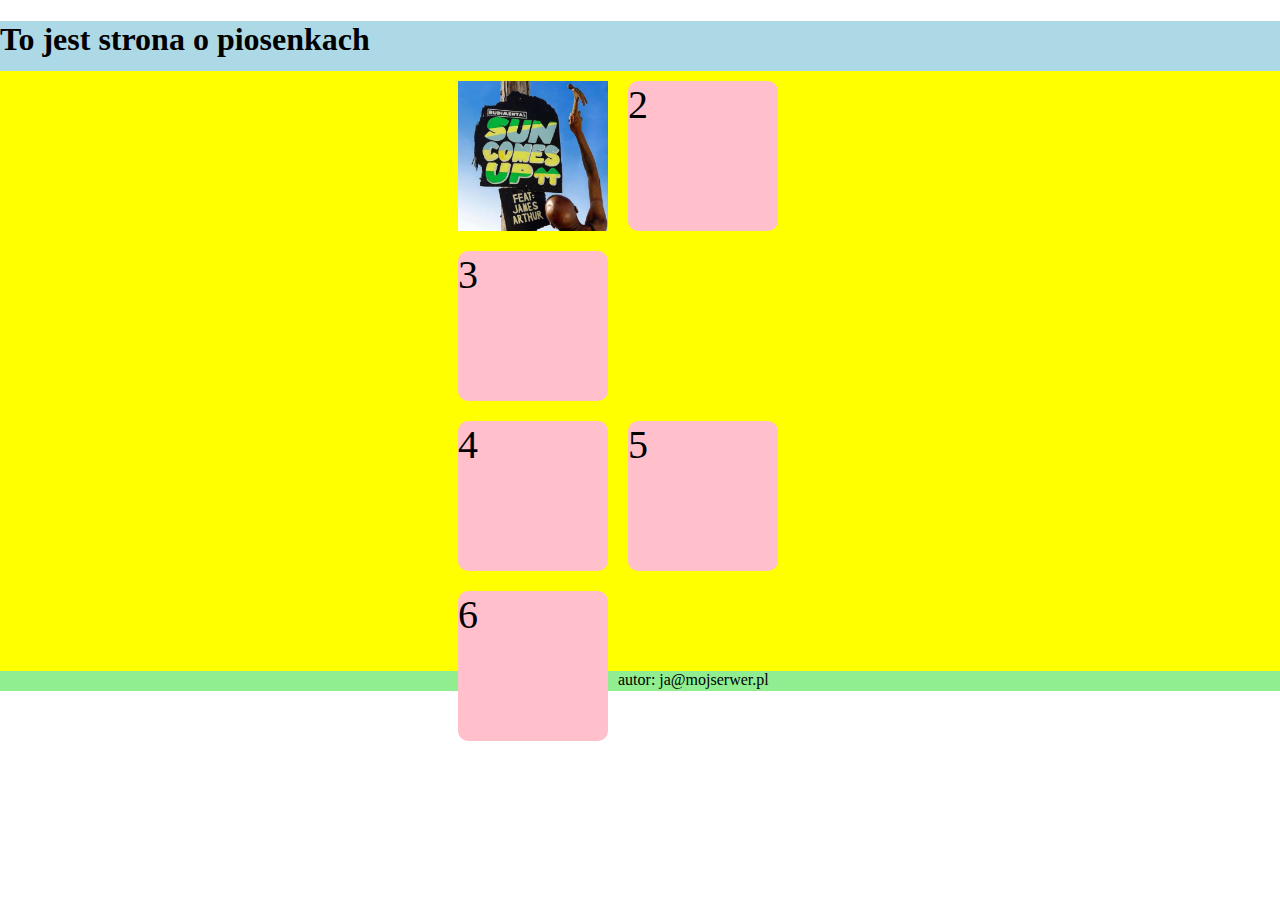
<file: pisoenki/songs/index.html>
<!DOCTYPE html>
<html lang="pl">
	<head>
		<meta charset="UTF-8">
		<link href="style/style.css" type="text/css" rel="stylesheet" />
	</head>
	<body>
		<header>	
			<h1>To jest strona o piosenkach</h1>
		</header>
		
		<article>
			<div class="l-card-container">
				<div class="box">
					<a href="song.html"> <div class="card"><img src="img\1.jpg" width="100%" height="100%" alt=""></div></a>
					<div class="card">2</div>
					<div class="card">3</div>
				</div>
				<div class="box">
					<div class="card">4</div>
					<div class="card">5</div>
					<div class="card">6</div>
				</div>
			</div>
		
	
		</article>
		
		<footer>
		    autor: ja@mojserwer.pl 
		</footer>
    </body>
</html>
</file>
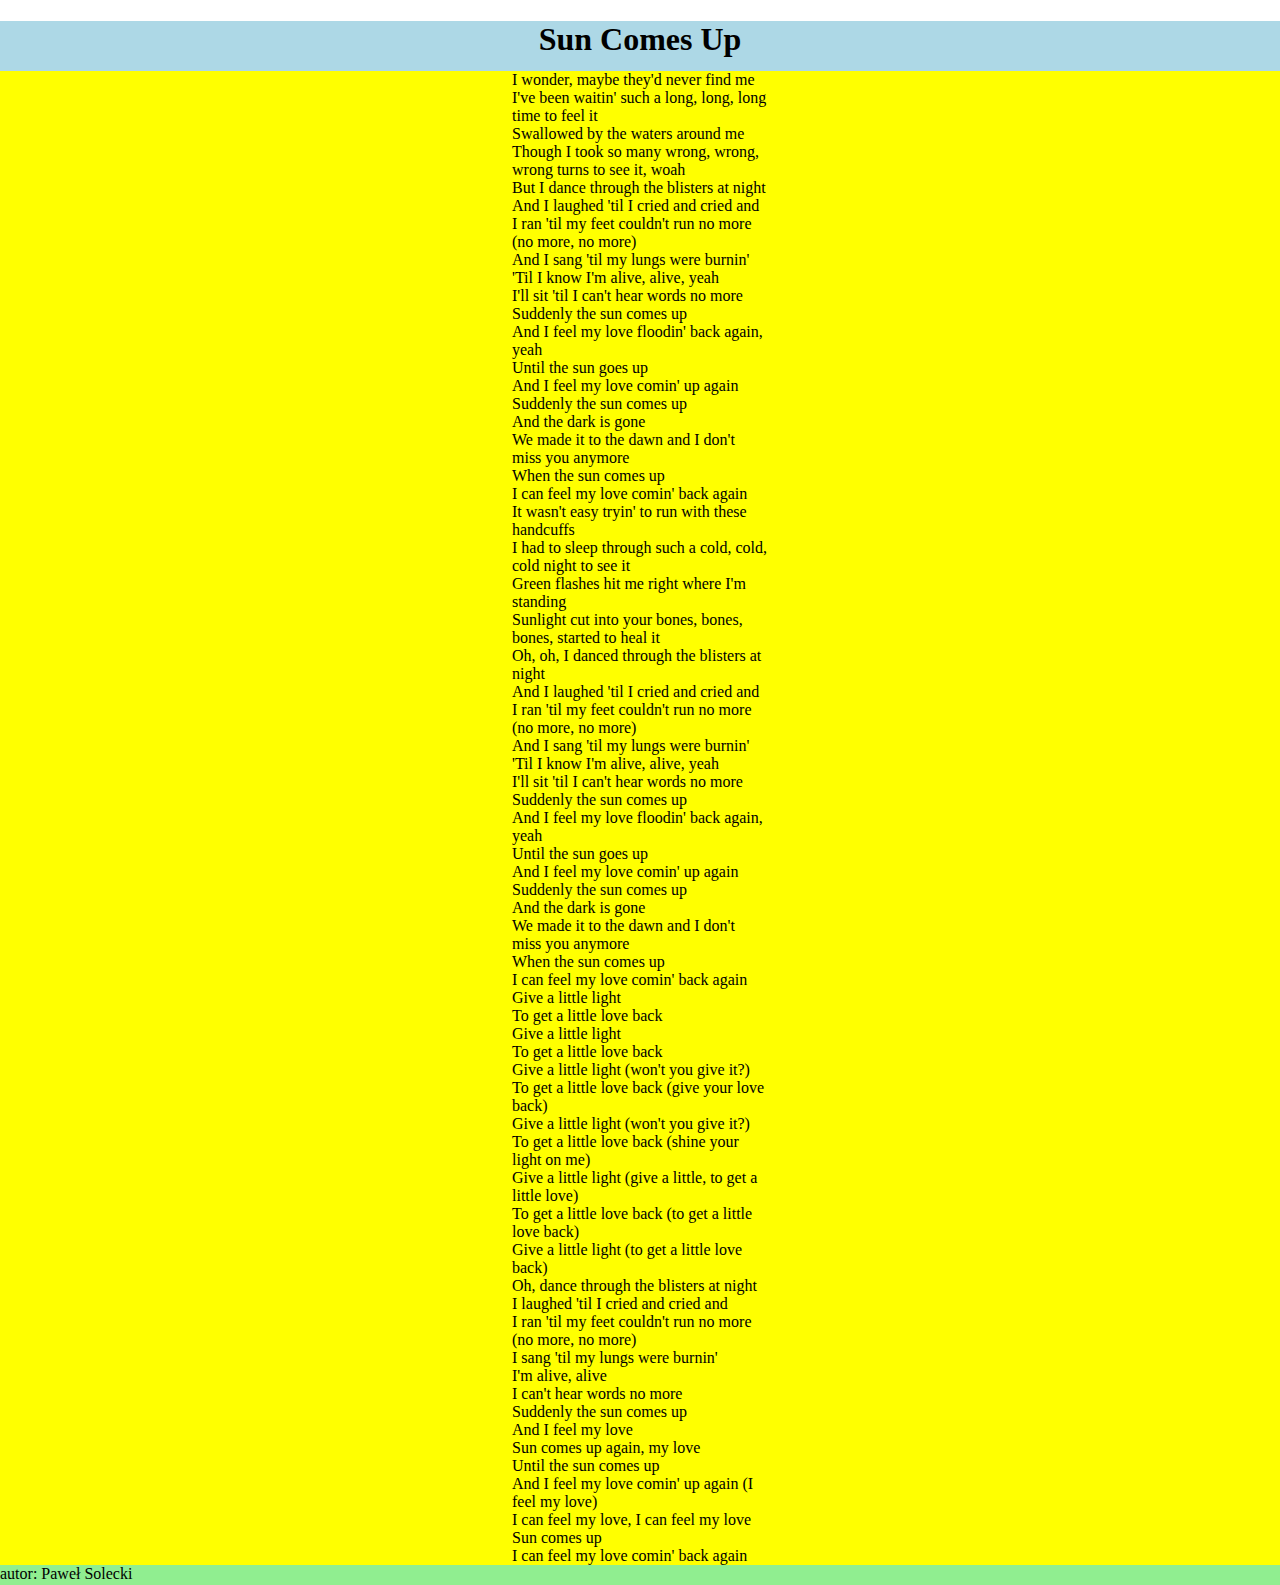
<file: pisoenki/songs/song.html>
<!DOCTYPE html>
<html lang="pl">
	<head>
		<meta charset="UTF-8">
		<link href="style/style.css" type="text/css" rel="stylesheet" />
	</head>
	<body>
		<header>
			<div id="head">	
				<h1 class="h-center">Sun Comes Up</h1>
			</div>
		</header>
		
		<article>
			<div  id="song">
I wonder, maybe they'd never find me <br>
I've been waitin' such a long, long, long time to feel it<br>
Swallowed by the waters around me<br>
Though I took so many wrong, wrong, wrong turns to see it, woah<br>
But I dance through the blisters at night<br>
And I laughed 'til I cried and cried and<br>
I ran 'til my feet couldn't run no more (no more, no more)<br>
And I sang 'til my lungs were burnin'<br>
'Til I know I'm alive, alive, yeah<br>
I'll sit 'til I can't hear words no more<br>
Suddenly the sun comes up<br>
And I feel my love floodin' back again, yeah<br>
Until the sun goes up<br>
And I feel my love comin' up again<br>
Suddenly the sun comes up<br>
And the dark is gone<br>
We made it to the dawn and I don't miss you anymore<br>
When the sun comes up<br>
I can feel my love comin' back again<br>
It wasn't easy tryin' to run with these handcuffs<br>
I had to sleep through such a cold, cold, cold night to see it<br>
Green flashes hit me right where I'm standing<br>
Sunlight cut into your bones, bones, bones, started to heal it<br>
Oh, oh, I danced through the blisters at night<br>
And I laughed 'til I cried and cried and<br>
I ran 'til my feet couldn't run no more (no more, no more)<br>
And I sang 'til my lungs were burnin'<br>
'Til I know I'm alive, alive, yeah<br>
I'll sit 'til I can't hear words no more<br>
Suddenly the sun comes up<br>
And I feel my love floodin' back again, yeah<br>
Until the sun goes up<br>
And I feel my love comin' up again<br>
Suddenly the sun comes up<br>
And the dark is gone<br>
We made it to the dawn and I don't miss you anymore<br>
When the sun comes up<br>
I can feel my love comin' back again<br>
Give a little light<br>
To get a little love back<br>
Give a little light<br>
To get a little love back<br>
Give a little light (won't you give it?)<br>
To get a little love back (give your love back)<br>
Give a little light (won't you give it?)<br>
To get a little love back (shine your light on me)<br>
Give a little light (give a little, to get a little love)<br>
To get a little love back (to get a little love back)<br>
Give a little light (to get a little love back)<br>
Oh, dance through the blisters at night<br>
I laughed 'til I cried and cried and<br>
I ran 'til my feet couldn't run no more (no more, no more)<br>
I sang 'til my lungs were burnin'<br>
I'm alive, alive<br>
I can't hear words no more<br>
Suddenly the sun comes up<br>
And I feel my love<br>
Sun comes up again, my love<br>
Until the sun comes up<br>
And I feel my love comin' up again (I feel my love)<br>
I can feel my love, I can feel my love<br>
Sun comes up<br>
I can feel my love comin' back again<br>
			</div>			

		</article>
		
		<footer>
		    autor: Paweł Solecki 
		</footer>
    </body>
</html>
</file>
<file: pisoenki/songs/style/style.css>
body{
	width: 100%;
	padding:0;
	margin: 0;
}

#head {
	width: 100%;
}

.h-center{
	width: fit-content;
	margin-left: auto;
	margin-right: auto;

}

#song {
	width: 20%;	
	margin-left: auto;
	margin-right: auto;
}

header {
	background-color:lightblue;
	height: 50px;
}

article {
	background-color:yellow;
	
}

.l-card-container {
	width:30%;
	height: 600px;
	margin-left: auto;
	margin-right: auto;
}

.card {
	width: 150px;
	height: 150px;
	margin: 10px;
	font-size: 40px;
	background: pink;
	float:left;
	border-top-left-radius: 10px;
	border-top-right-radius: 10px;
	border-bottom-right-radius: 10px;
	border-bottom-left-radius: 10px;
}

.box{
	clear:both;
}

.card:hover {
	background-color: lightgreen ;
	opacity: 0.5;
	
}


footer {
	background-color:lightgreen;
	height: 20px;
}
</file>
